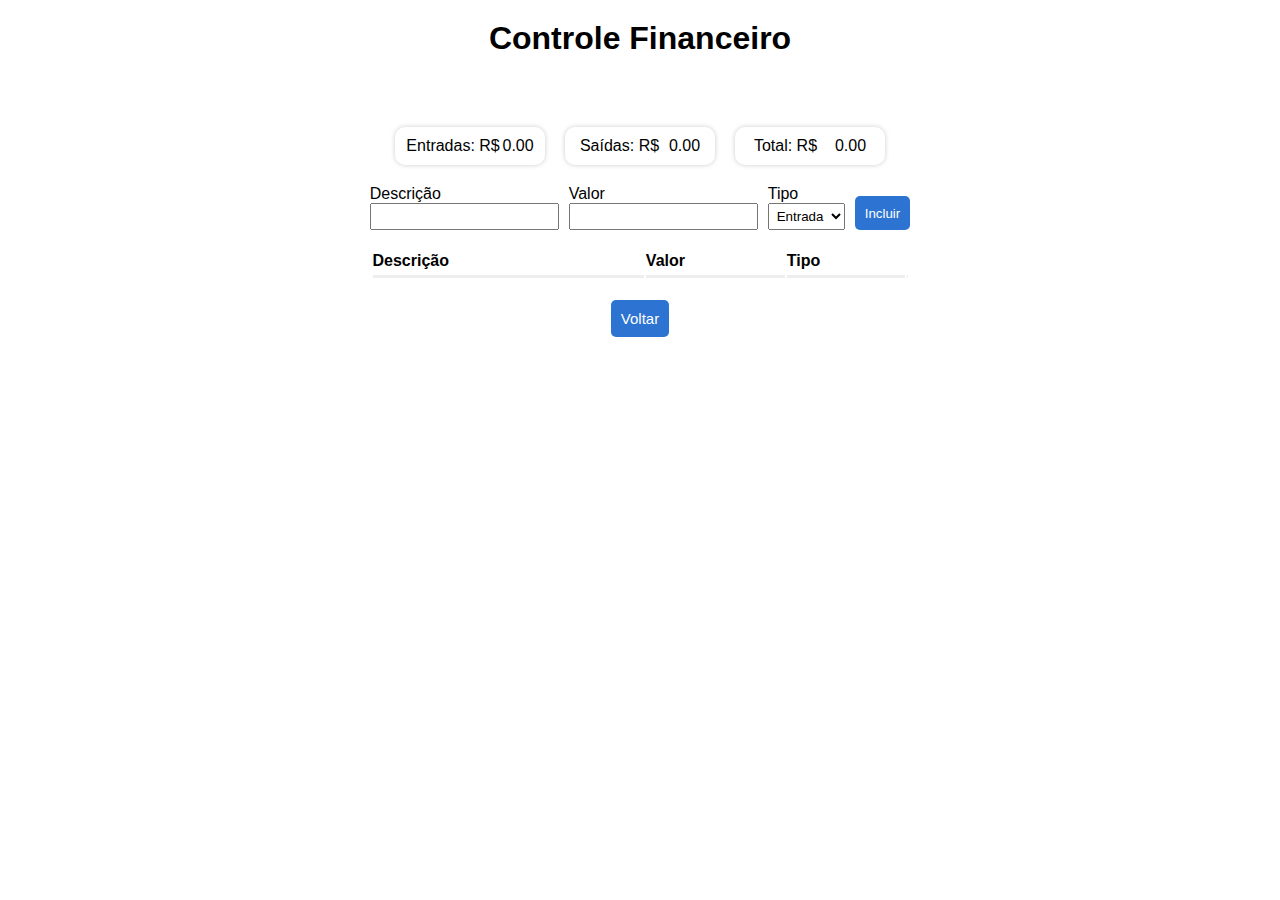
<file: controlefinancas/index.html>
<!DOCTYPE html>
<html lang="pt-br">
<head>
    <meta charset="UTF-8">
    <meta http-equiv="X-UA-Compatible" content="IE=edge">
    <meta name="viewport" content="width=device-width, initial-scale=1.0">
    <link rel="stylesheet" href="style.css">
    <title>Financas</title>
    <link href='https://unpkg.com/boxicons@2.1.4/css/boxicons.min.css' rel='stylesheet'>
</head>
<body>
    <!--https://www.youtube.com/watch?v=if0KcjYFm-Y&t=241s-->
    <main>
        <h1>Controle Financeiro</h1>
                
        <div class="resume">
            <div>
                Entradas: R$
                <span class="incomes">0.00</span>
            </div>
            <div>
                Saídas: R$
                <span class="expenses">0.00</span>
            </div>
            <div>
                Total: R$
                <span class="total">0.00</span>
            </div>
        </div>
        <div class="newItem">
            <div class="divDesc">
                <label for="desc">Descrição</label>
                <input type="text" id="desc">
            </div>
            <div class="divAmount">
                <label for="amount">Valor</label>
                <input type="text" id="amount">
            </div>
            <div class="divType">
                <label for="type">Tipo</label>
                <select id="type">
                    <option>Entrada</option>
                    <option>Saída</option>
                </select>
            </div>
            <button id="btnNew">Incluir</button>
        </div>
        <div class="divTable">
            <table>
                <thead>
                    <tr>
                        <th>Descrição</th>
                        <th class="columnAmount">Valor</th>
                        <th class="columnType">Tipo</th>
                        <th class="columnAction"></th>
                    </tr>
                </thead> 
                <tbody>                    
                </tbody>               
            </table>
        </div>
        <div>
            <button class="btnSmall"><a href="https://renan-limas.github.io/aplicacoes/">Voltar</a></button>
        </div>
    </main>
    
    <script src="script.js"></script>
</body>
</html>
</file>
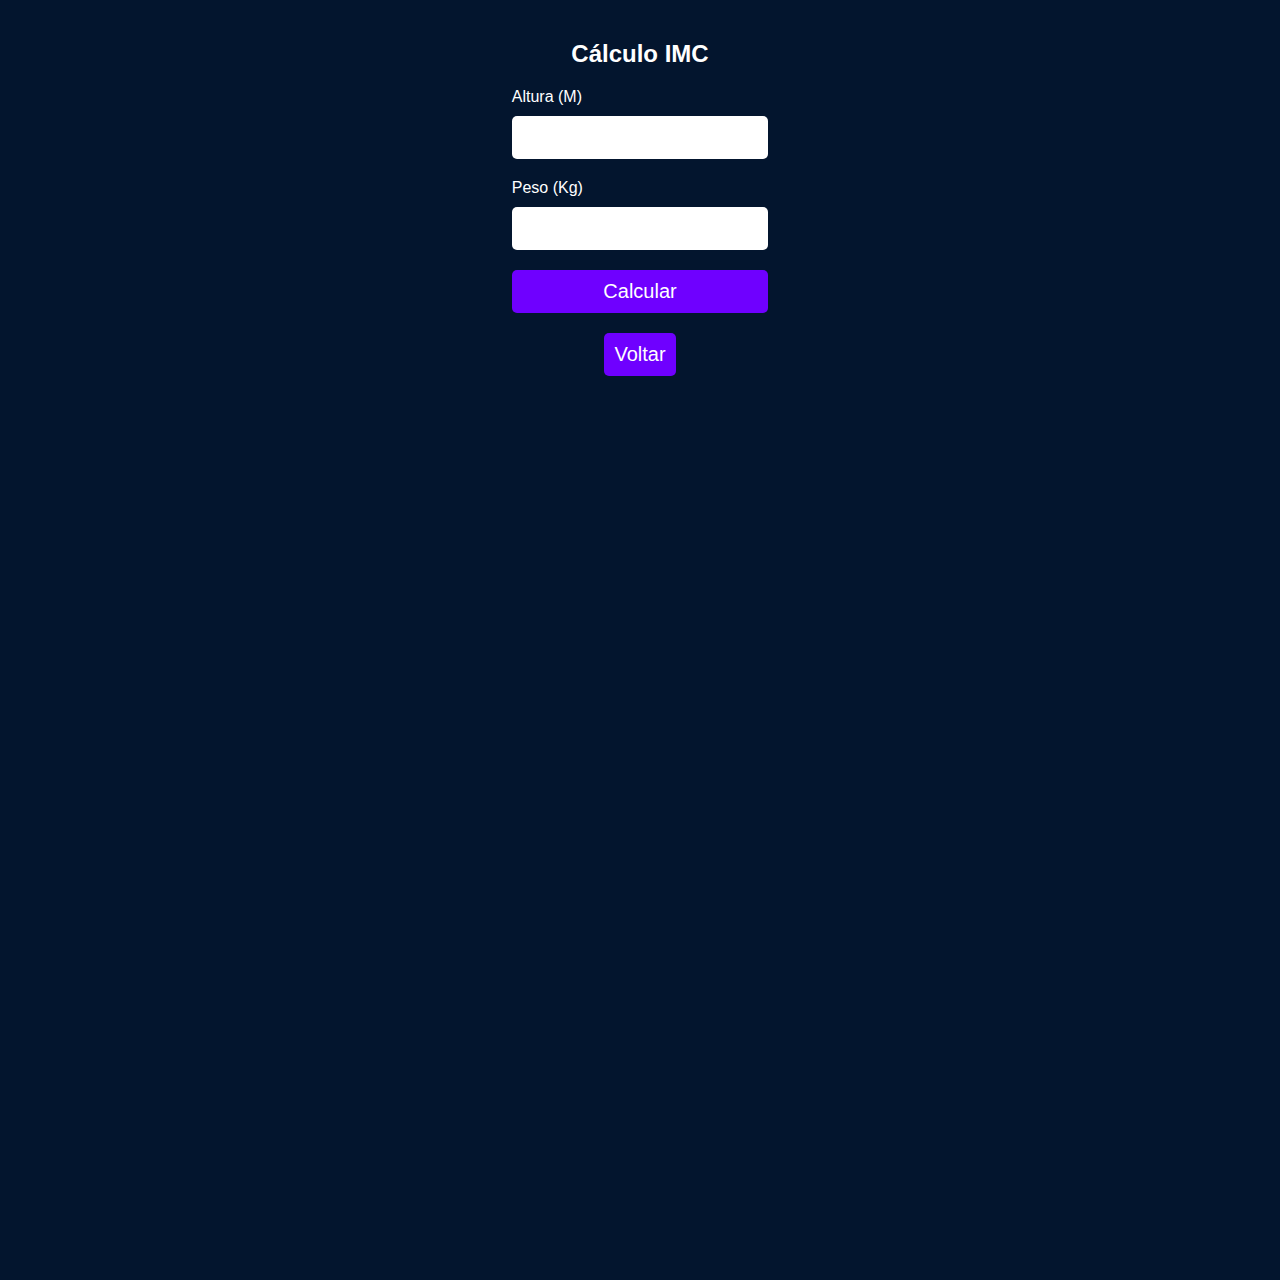
<file: formulario/index.html>
<!DOCTYPE html>
<html lang="pt-br">
<head>
    <meta charset="UTF-8">
    <meta http-equiv="X-UA-Compatible" content="IE=edge">
    <meta name="viewport" content="width=device-width, initial-scale=1.0">
    <link rel="shortcut icon" href="favicon.ico" type="image/x-icon">
    <link rel="stylesheet" href="style.css">
    <title>Calculadora IMC</title>
</head>
<body>
    <main>
        <h2>Cálculo IMC</h2>
        <div class="divAltura"> 
            <label for="altura">Altura (M)</label>
            <input type="number" id="altura" />
        </div>
        <div class="divPeso"> 
            <label for="peso">Peso (Kg)</label>
            <input type="number" id="peso" />
        </div>

        <div class="divCalc"> 
            <button onclick="calcIMC()">Calcular</button>
        </div>

        <div>
            <button><a href="https://renan-limas.github.io/aplicacoes/">Voltar</a></button>
        </div>

        <span id="resultado"></span>
    </main>

    <script src="script.js"></script>
</body>
</html>
</file>
<file: controlefinancas/style.css>
@charset "UTF-8";

*{
    margin: 0px;
    padding: 0px;
    box-sizing: border-box;
    font-family: 'poppins', sans-serif;
    outline: none;
}

a{
    text-decoration: none;
    color: white;
}

h1{
    margin-top: 20px;
    margin-bottom: 50px;
}

body{
    height: 100vh;
    display: flex;
    justify-content: center;
}

main{
    max-width: 550px;
    width: 100%;
    display: flex;
    flex-direction: column;
    align-items: center;       
}

.resume{
    display: flex;
    padding: 20px 0px;
    gap: 20px;
    width: 100%;
    justify-content: center;
    flex-wrap: wrap;
}

.resume > div {
    display: flex;
    flex-direction: row;
    box-shadow: 0px 0px 5px #ccc;
    border-radius: 10px;
    padding: 10px;
    width: 150px;
    flex-wrap: wrap;
    align-content: center;
    justify-content: space-around;
}

.newItem{
    display: flex;
    gap: 10px;
    align-items: end;
    width: 100%;
    justify-content: center;
    flex-wrap: wrap;
}

.divDesc, .divAmount, .divType{
    display: flex;
    flex-direction: column;
}

.newItem > button{
    background-color: #2c73d2;
    color: white;
    border: none;
    padding: 0px 10px;
    border-radius: 5px;
    cursor: pointer;
    height: 34px;
}

input, select{
    padding: 4px;
}

.divTable{
    width: 100%;
    display: flex;
    justify-content: center;
}

table{
    width: 98%;
    padding: 20px 0px;
    border-radius: 5px;
}

th{
    text-align: start;
    border-bottom: inset;
    padding-bottom: 5px;
}

i{
    font-size: 25px;
}

.bxs-chevron-up-circle{
    color: #00c9a7;
}

.bxs-chevron-down-circle{
    color: #d83121;
}

.columAction{
    width: 40px;
    text-align: center;
}

.columAction > button {
    background-color: transparent;
    border: none;
}

.btnSmall{
    cursor: pointer;
    background-color: #2c73d2;
    color: white;
    padding: 10px;
    font-size: 15px;
    outline: none;
    border: none;
    border-radius: 5px;
}

.columAmount{
    width: 30%;
}

.columType{
    width: 80px;
    text-align: center;
}

@media screen and (max-width: 600px) {
    /*MAX WIDTH = TELAS MENORES QUE ALGUMA RESOLUCAO*/

    main{
        margin: 20px;
    }

    .resume{
        display: flex;
        padding: 20px 0px;
        gap: 20px;
        width: 100%;
        justify-content: center;
        flex-wrap: wrap;
        flex-direction: column;
    }
    
    .resume > div{
        display: flex;
        flex-direction: row;
        box-shadow: 0px 0px 5px #ccc;
        border-radius: 10px;
        padding: 10px;
        width: 100%;
    }

    .newItem{
        display: flex;
        gap: 10px;        
        width: 100%;        
        flex-wrap: wrap;
        flex-direction: column;
        align-content: flex-start;
        align-items: flex-start;      
    }

    .divDesc, .divAmount, .divType{
        display: flex;
        flex-direction: column;
        width: 100%;
    }
    
    .newItem > button {
        background-color: #2c73d2;
        color: white;
        border: none;
        padding: 0px 10px;
        border-radius: 5px;
        cursor: pointer;
        height: 34px;
        width: 100%;
    }
   
}
</file>
<file: formulario/style.css>
*{
    margin: 0;
    padding: 0;
    box-sizing: border-box;
    font-family: Arial, Helvetica, sans-serif;
}

a{
    text-decoration: none;
    color: white;
}

body{
    width: 100vw;
    height: 100vw;
    display: flex;
    justify-content: center;
    background-color: #03152e;
    color: white;
}

main{
    position: absolute;    
    display: flex;
    justify-content: center;
    align-items: center;
    flex-direction: column;
    gap: 20px;
    margin-top: 40px;    
}

.divAltura, .divPeso, .divCalc{
    width: 90%;
    display: flex;
    flex-direction: column;
    gap: 10px;
}

input, button{
    padding: 10px;
    font-size: 20px;
    outline: none;
    border: none;
    border-radius: 5px;
}

button{
    cursor: pointer;
    background-color: #6f00ff;
    color: white;
}

@media (max-width: 500px) {
    body, input, button{
        font-size: 15px;
    }
}
</file>
